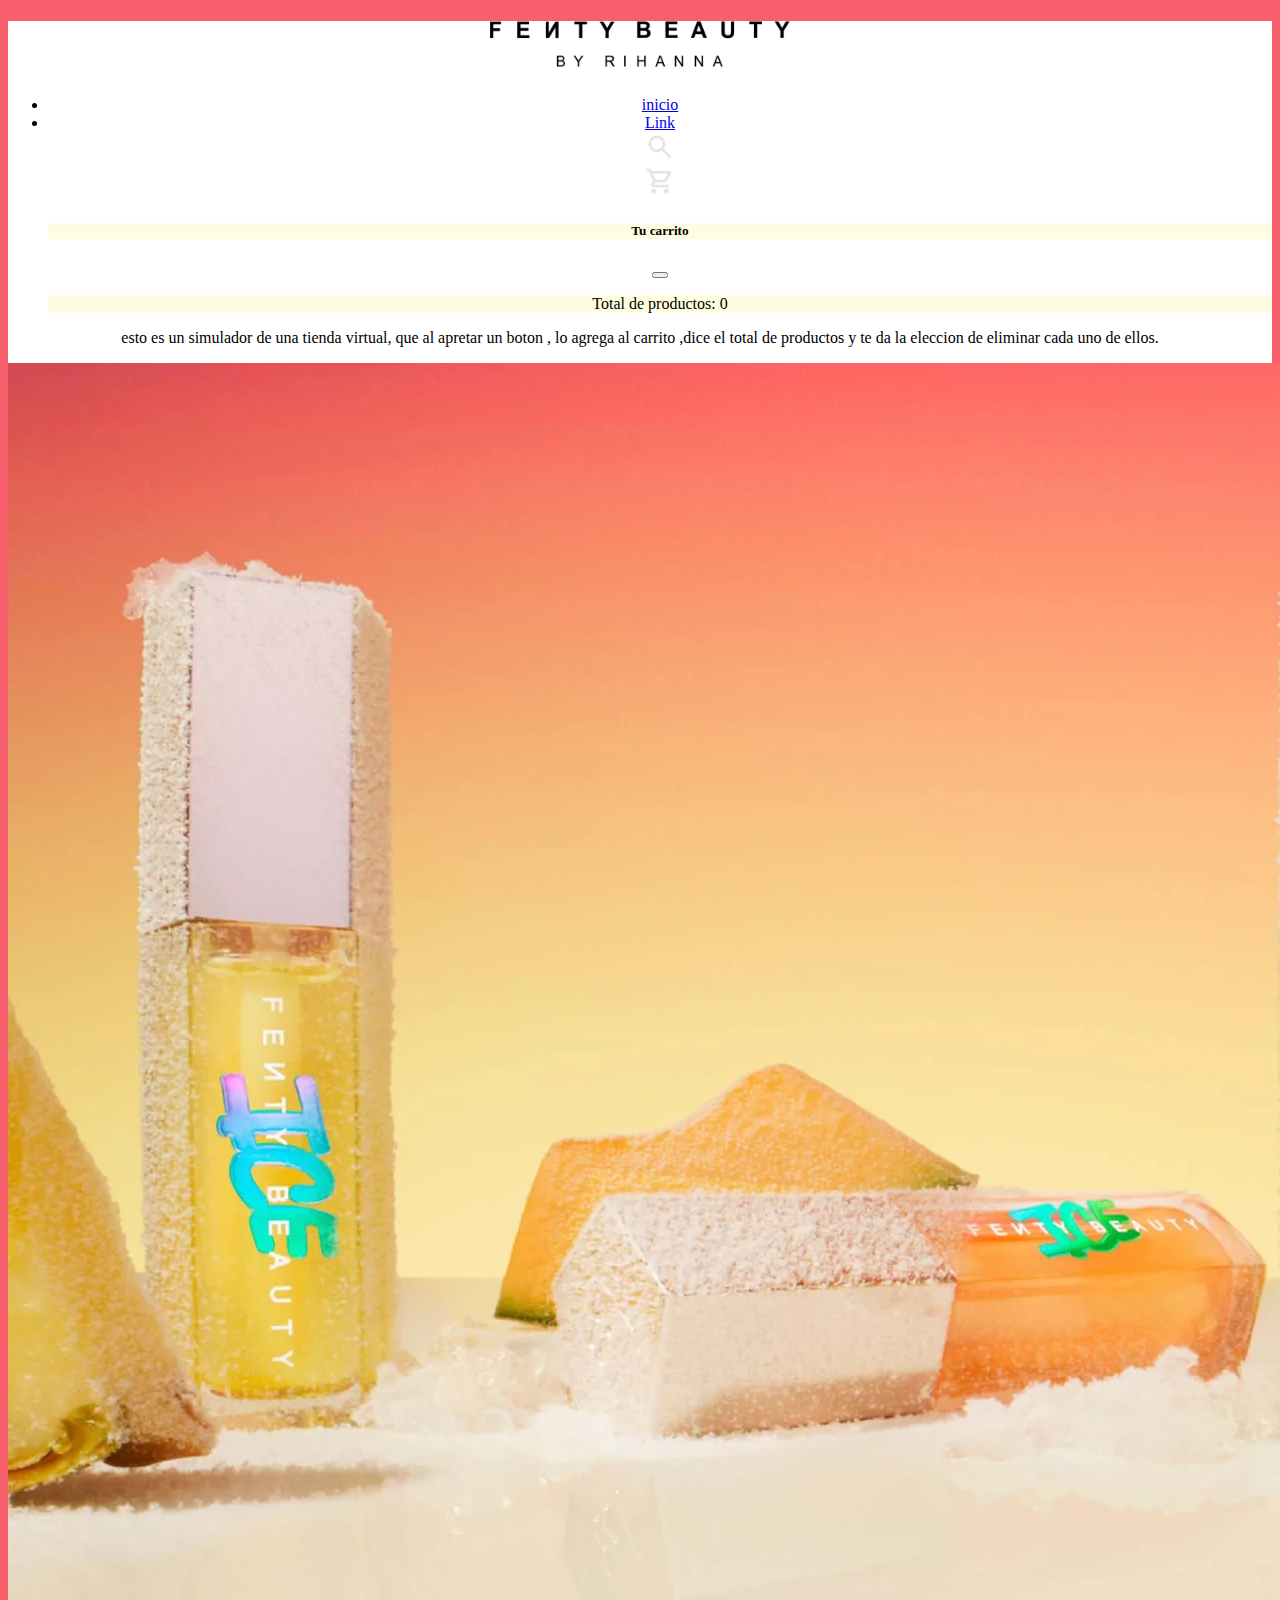
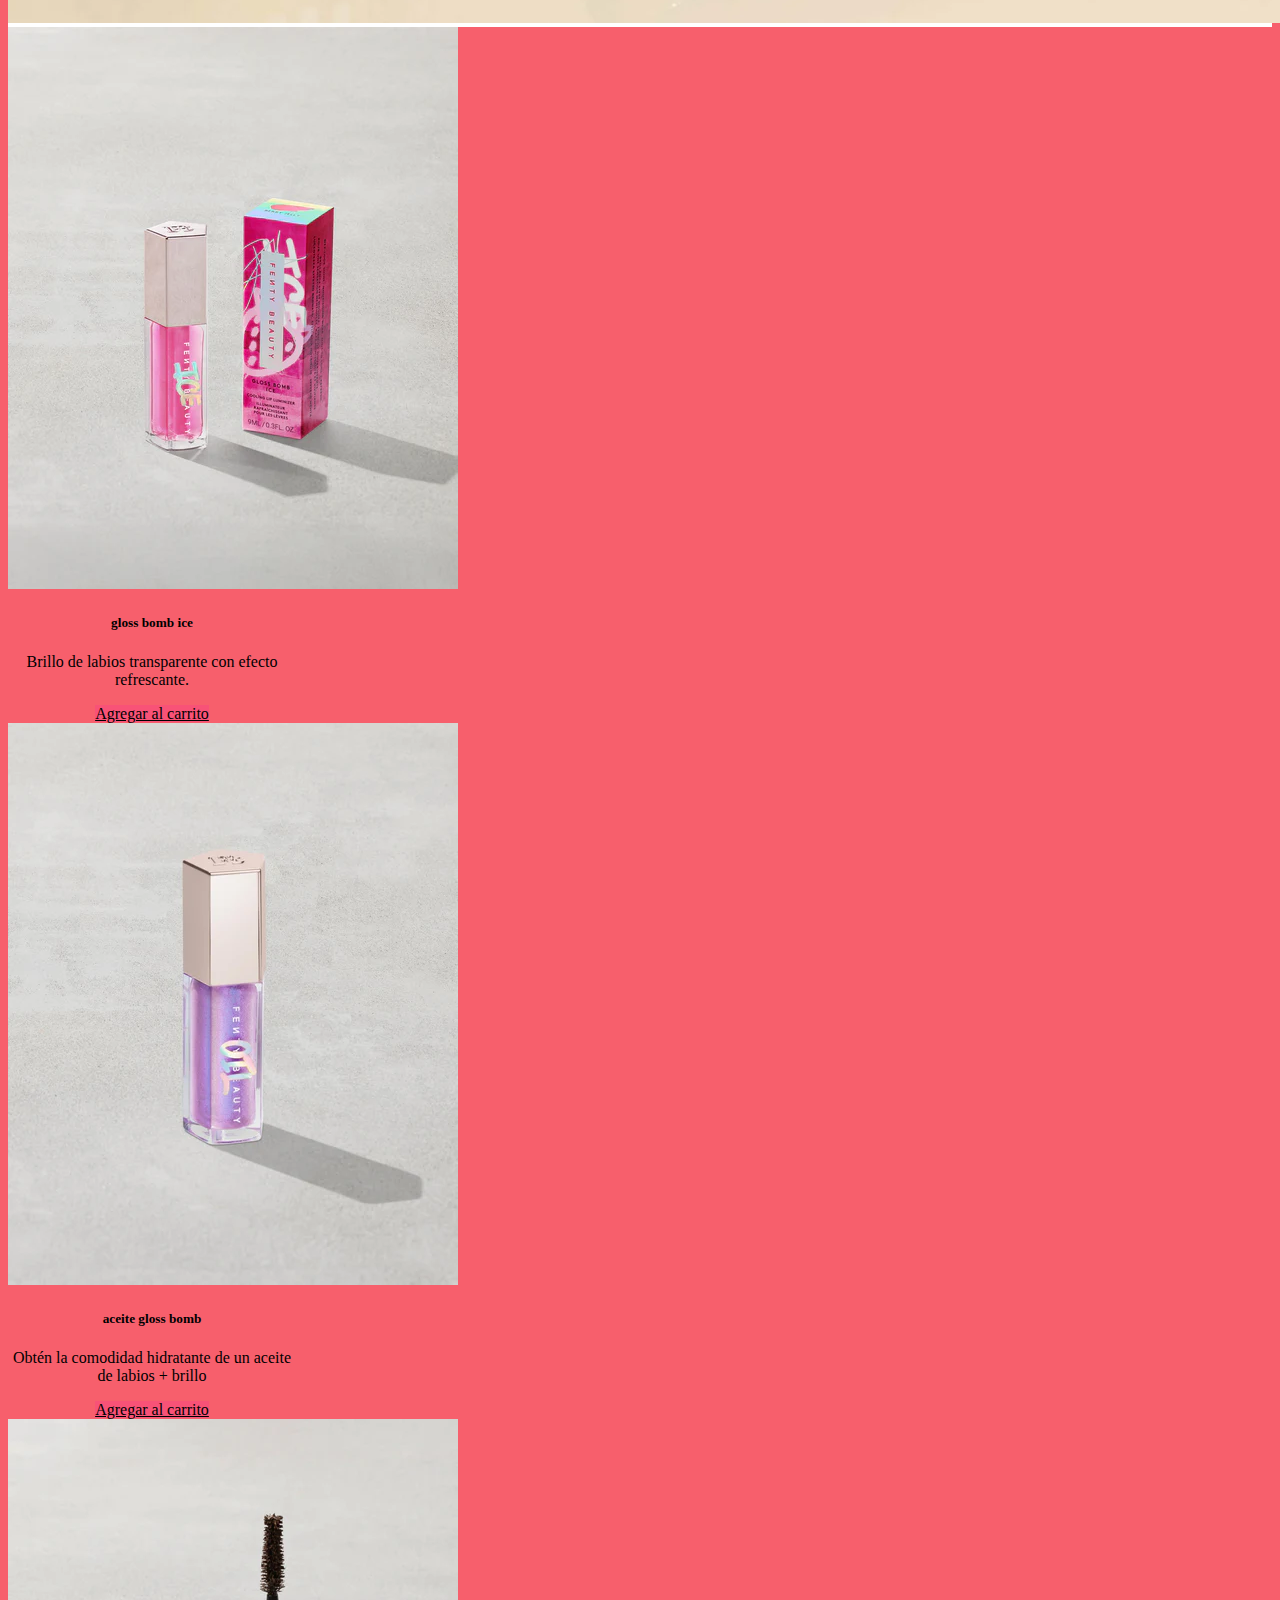
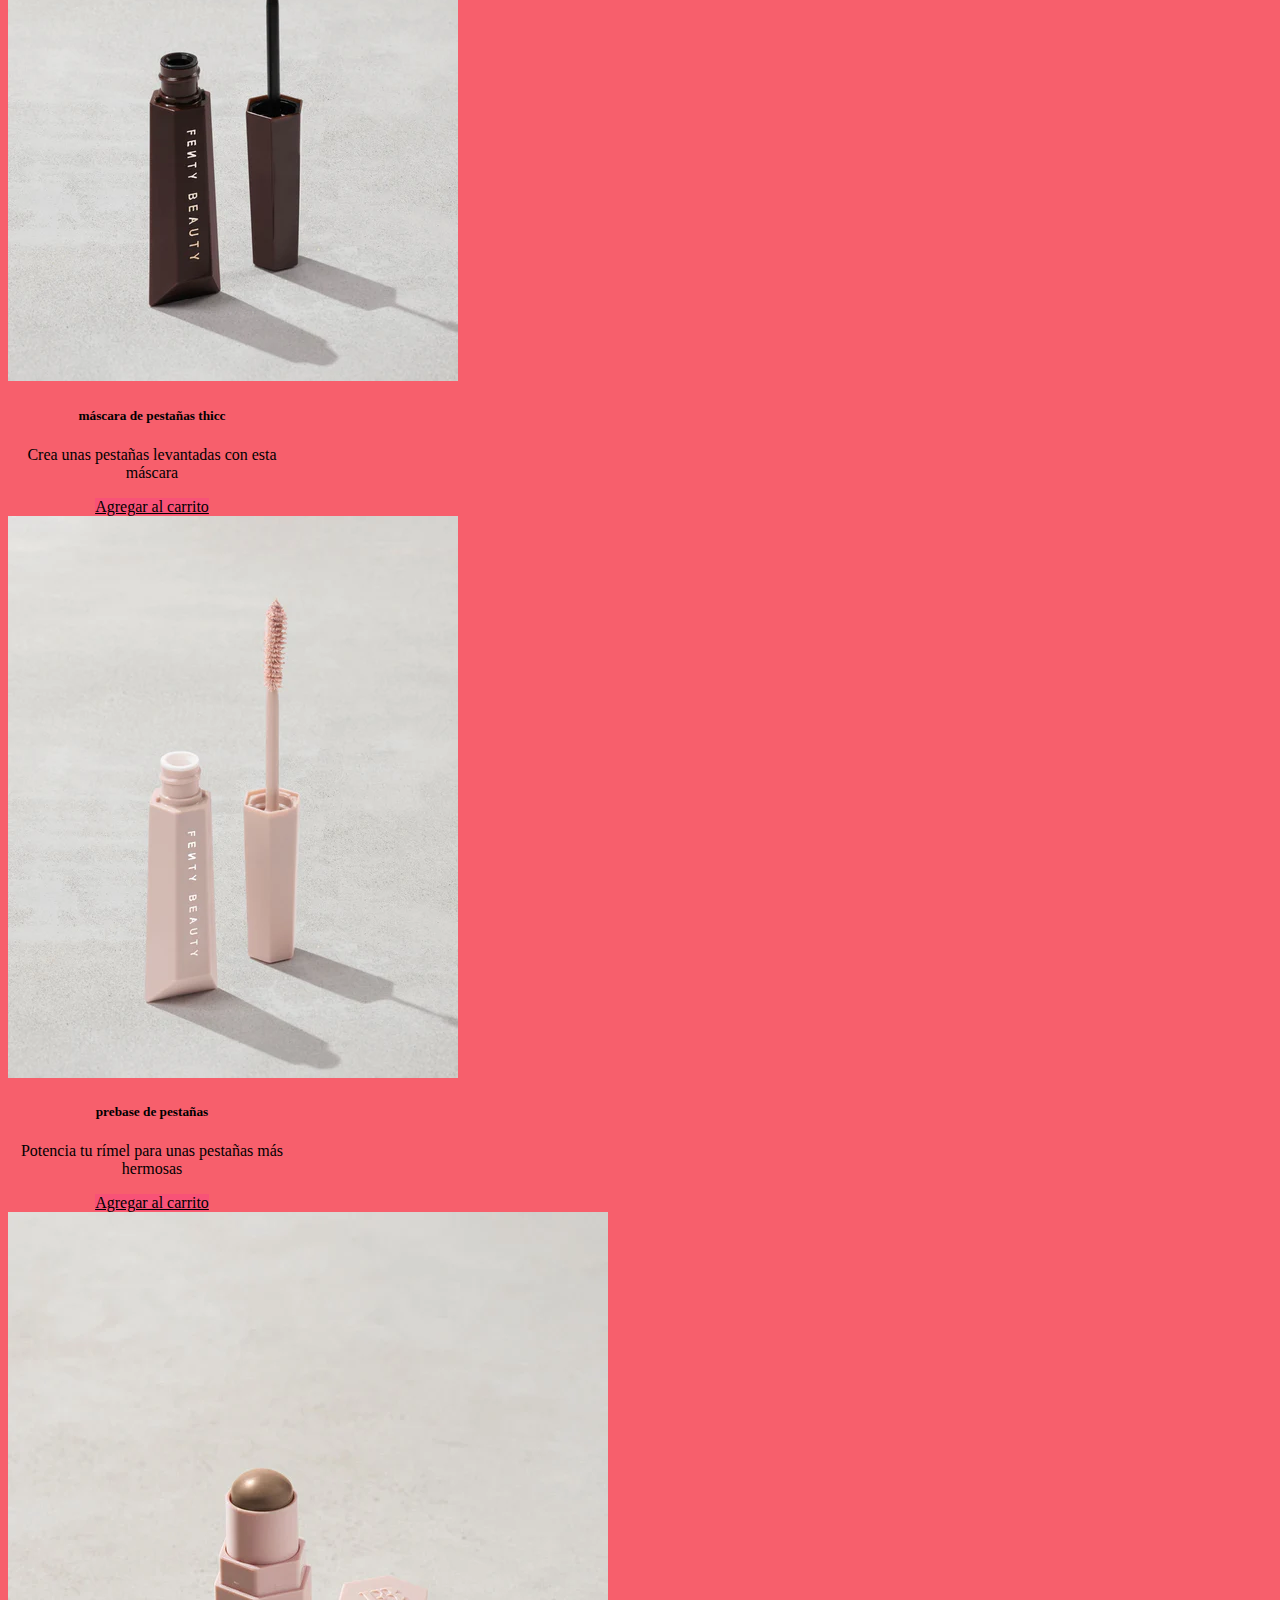
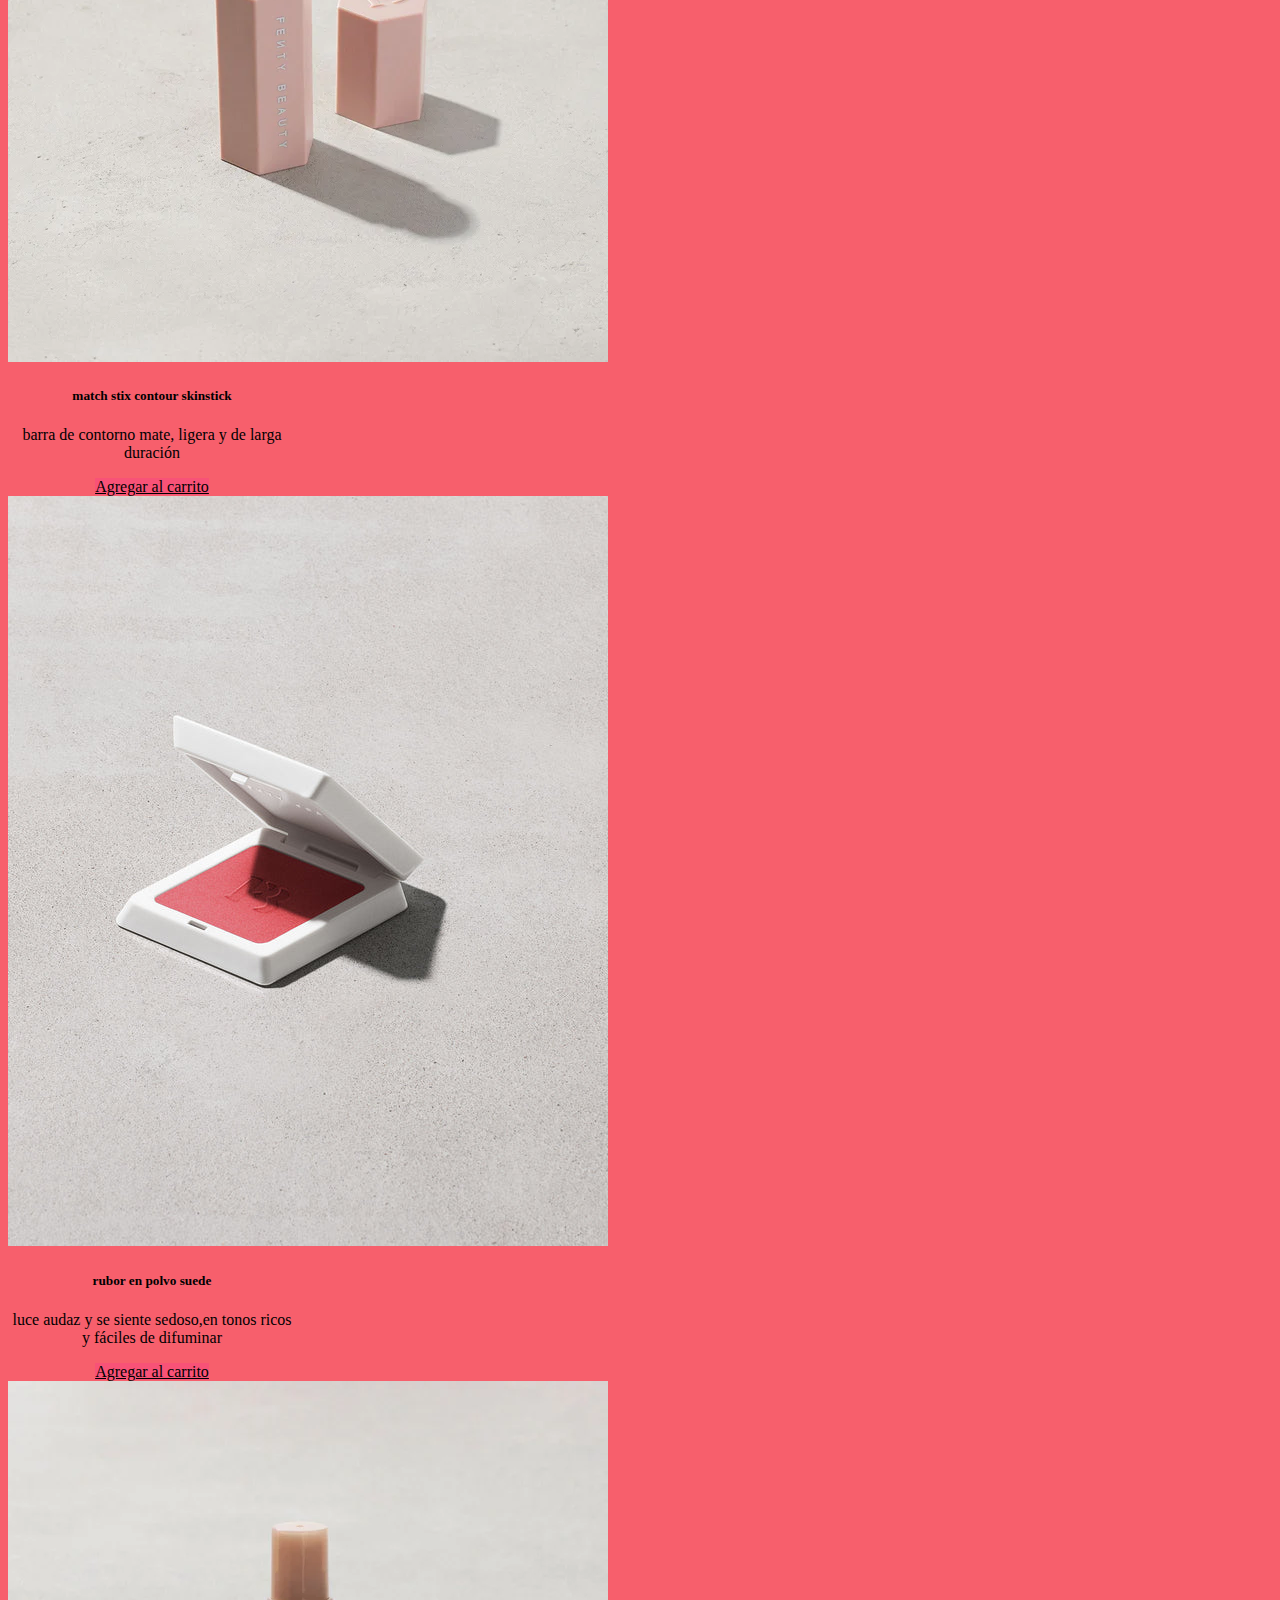
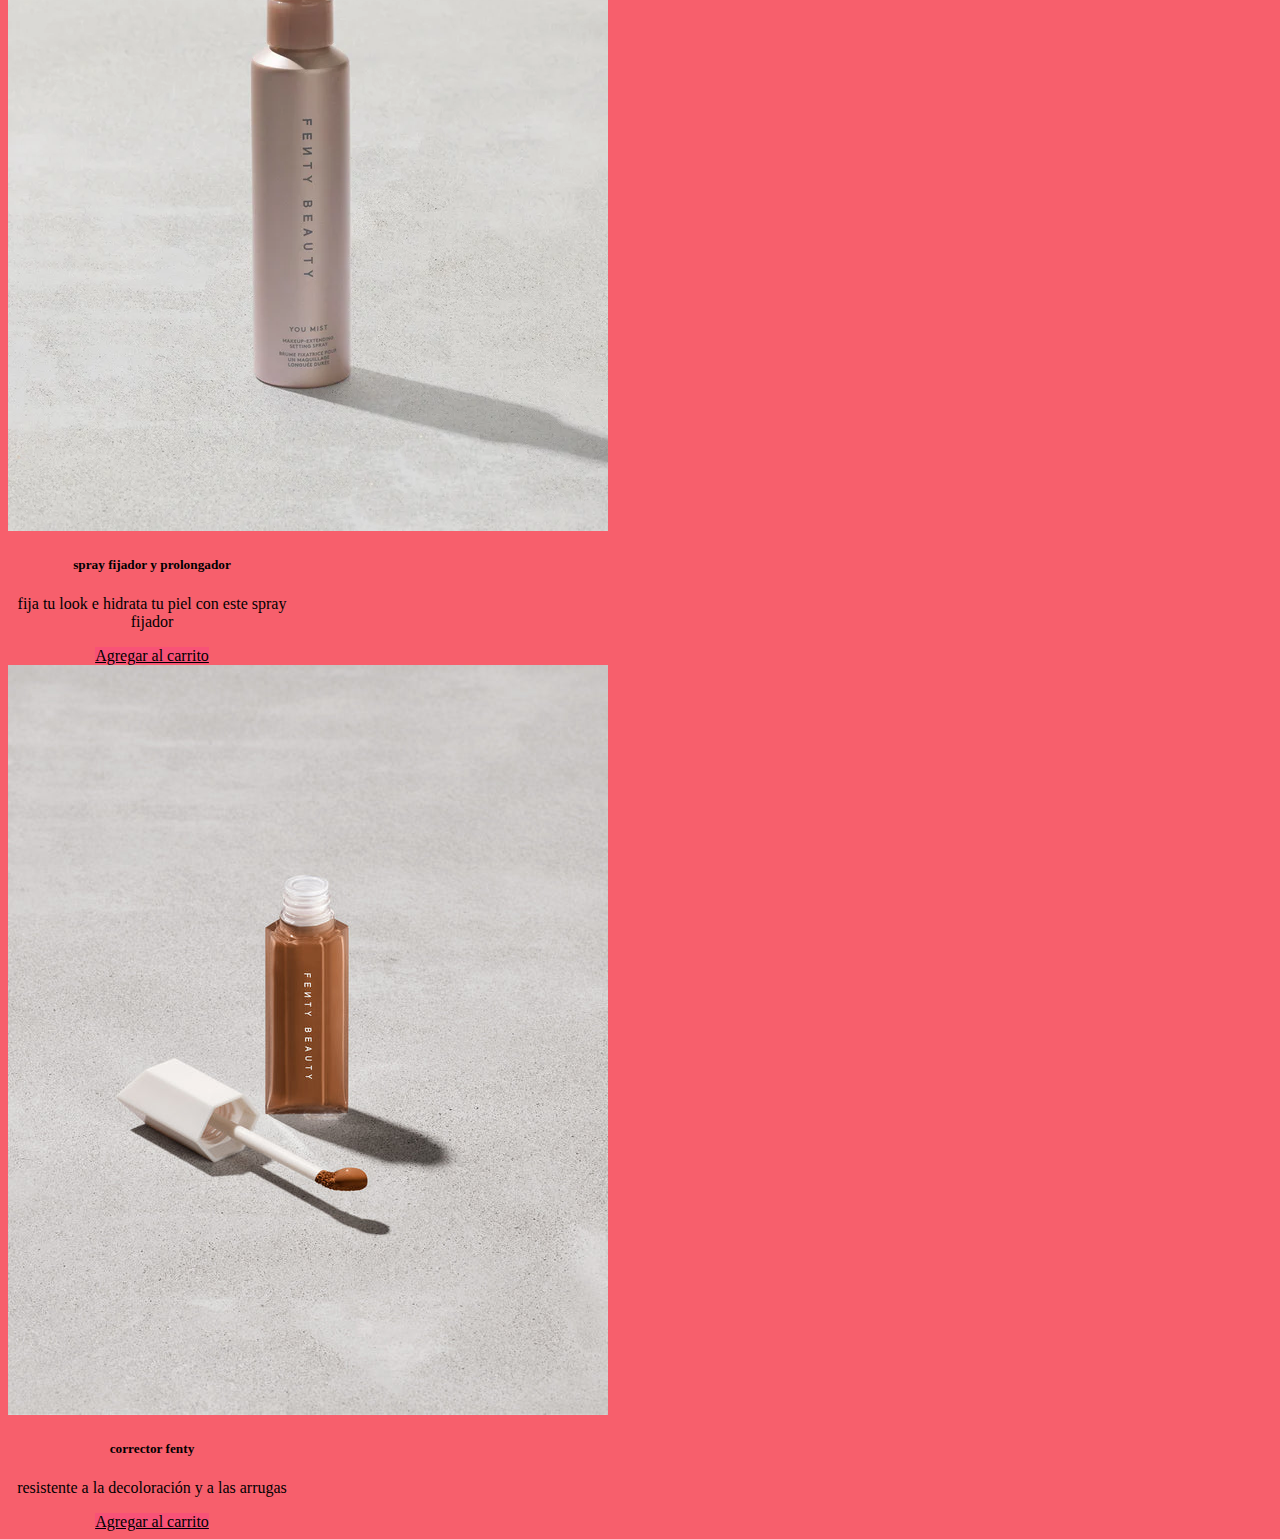
<file: index.html>
<!DOCTYPE html>
<html lang="en">
<head>
    <meta charset="UTF-8">
    <meta name="viewport" content="width=device-width, initial-scale=1.0">
    <title>tienda online fenty beuty</title>
    <link href="https://cdn.jsdelivr.net/npm/bootstrap@5.3.6/dist/css/bootstrap.min.css" rel="stylesheet" integrity="sha384-4Q6Gf2aSP4eDXB8Miphtr37CMZZQ5oXLH2yaXMJ2w8e2ZtHTl7GptT4jmndRuHDT" crossorigin="anonymous">
    <link rel="stylesheet" href="css/fenty.css" />
  </head>
<body class="body">
    <header class="header">
    <h1 class="text-center"><img src="imagenesfenty/logofenty.png" alt="fenty beauty" width="300"></h1>
    <ul class="nav justify-content-end">
  <li class="nav-item">
    <a class="nav-link active" aria-current="page" href="#">inicio</a>
  </li>
  <li class="nav-item">
    <a class="nav-link" href="#">Link</a>
  </li>
 <div class="carrito-menu">
          <a class="nav-link" href="java.html">
            <img src="imagenesfenty/lupa.png" alt="icono lupa" width="30" height="30" />
          </a> 
  </div>
  <div id="carrito" class="carrito-menu">
         <a class="nav-link" data-bs-toggle="offcanvas" href="#offcanvasCarrito" role="button">
  <img src="imagenesfenty/carrito.png" alt="icono carrito" width="30" height="30" />
</a>
         <div class="offcanvas offcanvas-end" tabindex="-1" id="offcanvasCarrito" aria-labelledby="carritoLabel">
  <div class="offcanvas-header">
    <h5 class="offcanvas-title" id="carritoLabel">Tu carrito</h5>
    <button type="button" class="btn-close" data-bs-dismiss="offcanvas" aria-label="Cerrar"></button>
  </div>
  <div class="offcanvas-body">
    <ul id="lista-carrito"></ul>
    <p>Total de productos: <span id="cantidad">0</span></p>
    
  </div>
</div>
  </div>
</ul>
<p>esto es un simulador de una tienda virtual, que al apretar un boton , lo agrega al carrito ,dice el total de productos y te da la eleccion de eliminar cada uno de ellos.</p>
<img src="imagenesfenty/fentyportada.webp" class="img-fluid" alt="...">
</header>
<main>
  <section class="container mt-5">
    <div class="row gx-5 gy-4">
    
      <!-- Tarjeta 1 -->
      <div class="col-12 col-md-6 col-lg-3 mb-4 p-2">
        <article class="text-center">
          <div class="card" style="width: 18rem;">
            <img src="imagenesfenty/01.webp" class="card-img-top" alt="...">
            <div class="card-body">
              <h5 class="card-title">gloss bomb ice</h5>
              <p class="card-text">Brillo de labios transparente con efecto refrescante.</p>
              <a href="#" id="btn1" data-id="1"class="btn">Agregar al carrito</a>
            </div>
          </div>
        </article>
      </div>

      <!-- Tarjeta 2 -->
      <div class="col-12 col-md-6 col-lg-3 mb-4 p-2">
        <article class="text-center">
          <div class="card" style="width: 18rem;">
            <img src="imagenesfenty/02.webp" class="card-img-top" alt="...">
            <div class="card-body">
              <h5 class="card-title">aceite gloss bomb</h5>
              <p class="card-text">Obtén la comodidad hidratante de un aceite de labios +  brillo </p>
              <a href="#"id="btn2" data-id="2"  class="btn">Agregar al carrito</a>
            </div>
          </div>
        </article>
      </div>

      <div class="col-12 col-md-6 col-lg-3 mb-4 p-2">
        <article class="text-center">
          <div class="card" style="width: 18rem;">
            <img src="imagenesfenty/03.webp" class="card-img-top" alt="...">
            <div class="card-body">
              <h5 class="card-title">máscara de pestañas thicc</h5>
              <p class="card-text">Crea unas pestañas levantadas con esta máscara</p>
              <a href="#" id="btn3" data-id="3" class="btn">Agregar al carrito</a>
            </div>
          </div>
        </article>
      </div>

      <div class="col-12 col-md-6 col-lg-3 mb-4 p-2">
        <article class="text-center">
          <div class="card" style="width: 18rem;">
            <img src="imagenesfenty/04.webp" class="card-img-top" alt="...">
            <div class="card-body">
              <h5 class="card-title">prebase de pestañas</h5>
              <p class="card-text">Potencia tu rímel para unas pestañas más hermosas</p>
              <a href="#" id="btn4" data-id="4" class="btn">Agregar al carrito</a>
            </div>
          </div>
        </article>
      </div>
          <div class="col-12 col-md-6 col-lg-3 mb-4 p-2">
        <article class="text-center">
          <div class="card" style="width: 18rem;">
            <img src="imagenesfenty/05.webp" class="card-img-top" alt="...">
            <div class="card-body">
              <h5 class="card-title">match stix contour skinstick</h5>
              <p class="card-text">barra de contorno mate, ligera y de larga duración</p>
              <a href="#" id="btn5" data-id="1"class="btn">Agregar al carrito</a>
            </div>
         </div>
       </article>
      </div>
            <div class="col-12 col-md-6 col-lg-3 mb-4 p-2">
        <article class="text-center">
          <div class="card" style="width: 18rem;">
            <img src="imagenesfenty/06.jpg" class="card-img-top" alt="...">
            <div class="card-body">
              <h5 class="card-title">rubor en polvo suede </h5>
              <p class="card-text">luce audaz y se siente sedoso,en tonos ricos y fáciles de difuminar</p>
              <a href="#" id="btn6" data-id="1"class="btn">Agregar al carrito</a>
            </div>
          </div>
        </article>
      </div>
            <div class="col-12 col-md-6 col-lg-3 mb-4 p-2">
        <article class="text-center">
          <div class="card" style="width: 18rem;">
            <img src="imagenesfenty/07.webp" class="card-img-top" alt="...">
            <div class="card-body">
              <h5 class="card-title">spray fijador y prolongador</h5>
              <p class="card-text">fija tu look e hidrata tu piel con este spray fijador</p>
              <a href="#" id="btn7" data-id="1"class="btn">Agregar al carrito</a>
            </div>
          </div>
        </article>
      </div>
            <div class="col-12 col-md-6 col-lg-3 mb-4 p-2">
        <article class="text-center">
          <div class="card" style="width: 18rem;">
            <img src="imagenesfenty/08.jpg" class="card-img-top" alt="...">
            <div class="card-body">
              <h5 class="card-title">corrector fenty</h5>
              <p class="card-text">resistente a la decoloración y a las arrugas</p>
              <a href="#" id="btn8" data-id="1"class="btn">Agregar al carrito</a>
            </div>
          </div>
        </article>
      </div>
    </div>
  </section>
</main>

<footer>

</footer>
    <script src="js/main.js"> </script>
    <script src="https://cdn.jsdelivr.net/npm/bootstrap@5.3.6/dist/js/bootstrap.bundle.min.js" integrity="sha384-j1CDi7MgGQ12Z7Qab0qlWQ/Qqz24Gc6BM0thvEMVjHnfYGF0rmFCozFSxQBxwHKO" crossorigin="anonymous"></script>
  
</body>
</html>
</file>
<file: css/fenty.css>
.body{
background-color: #f75f6c;
text-align: center;
font-family: Georgia, 'Times New Roman', Times, serif;
}
.header{
    background-color: #ffffff;
}
.btn{
    background-color: rgba(255, 0, 191, 0.129);
    border-color: rgba(0, 255, 255, 0);
    color: black;
}
.offcanvas-body{
    background-color: #fffde0;
}
.offcanvas-title{
    background-color: #fffde0;
}
</file>
